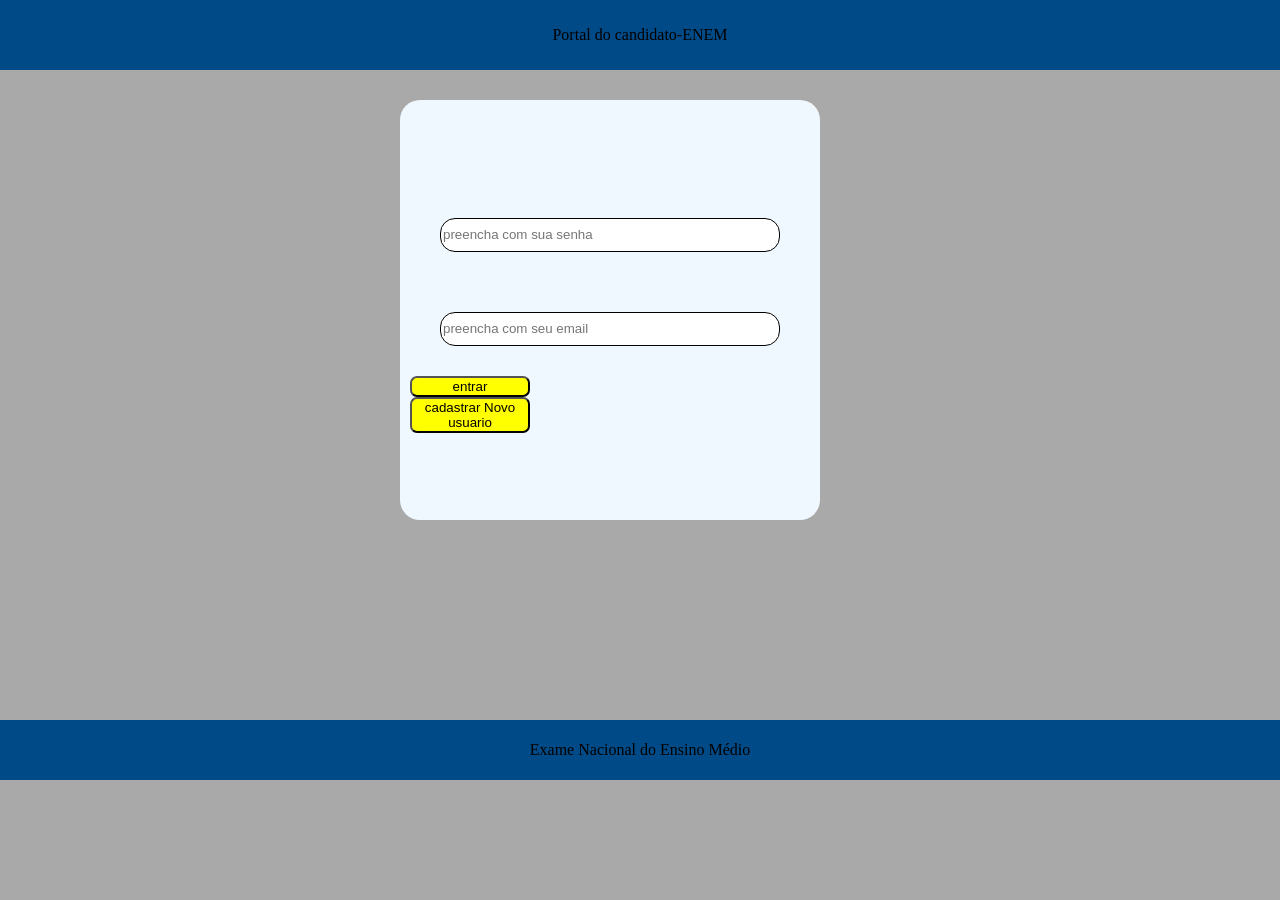
<file: prova/index.html>
<!DOCTYPE html>
<html lang="pt-br">
<head>
    <meta charset="UTF-8">
    <meta name="viewport" content="width=device-width, initial-scale=1.0">
    <link rel="stylesheet" href="style.css">
    <script defer src="script.js"></script>
    <title>enem</title>
</head>
<body>
    <header>Portal do candidato-ENEM</header>

    <main>
        <input type="email" name="email" id="email" placeholder="preencha com sua senha">

        <input type="password" name="senha" id="senha" placeholder="preencha com seu email">

        <button onclick="entrar()">entrar</button>

        <button onclick="cadastrar()">cadastrar Novo usuario</button>

    </main>

   
    <footer> Exame Nacional do Ensino Médio</footer>
    
</body>
</html>
</file>
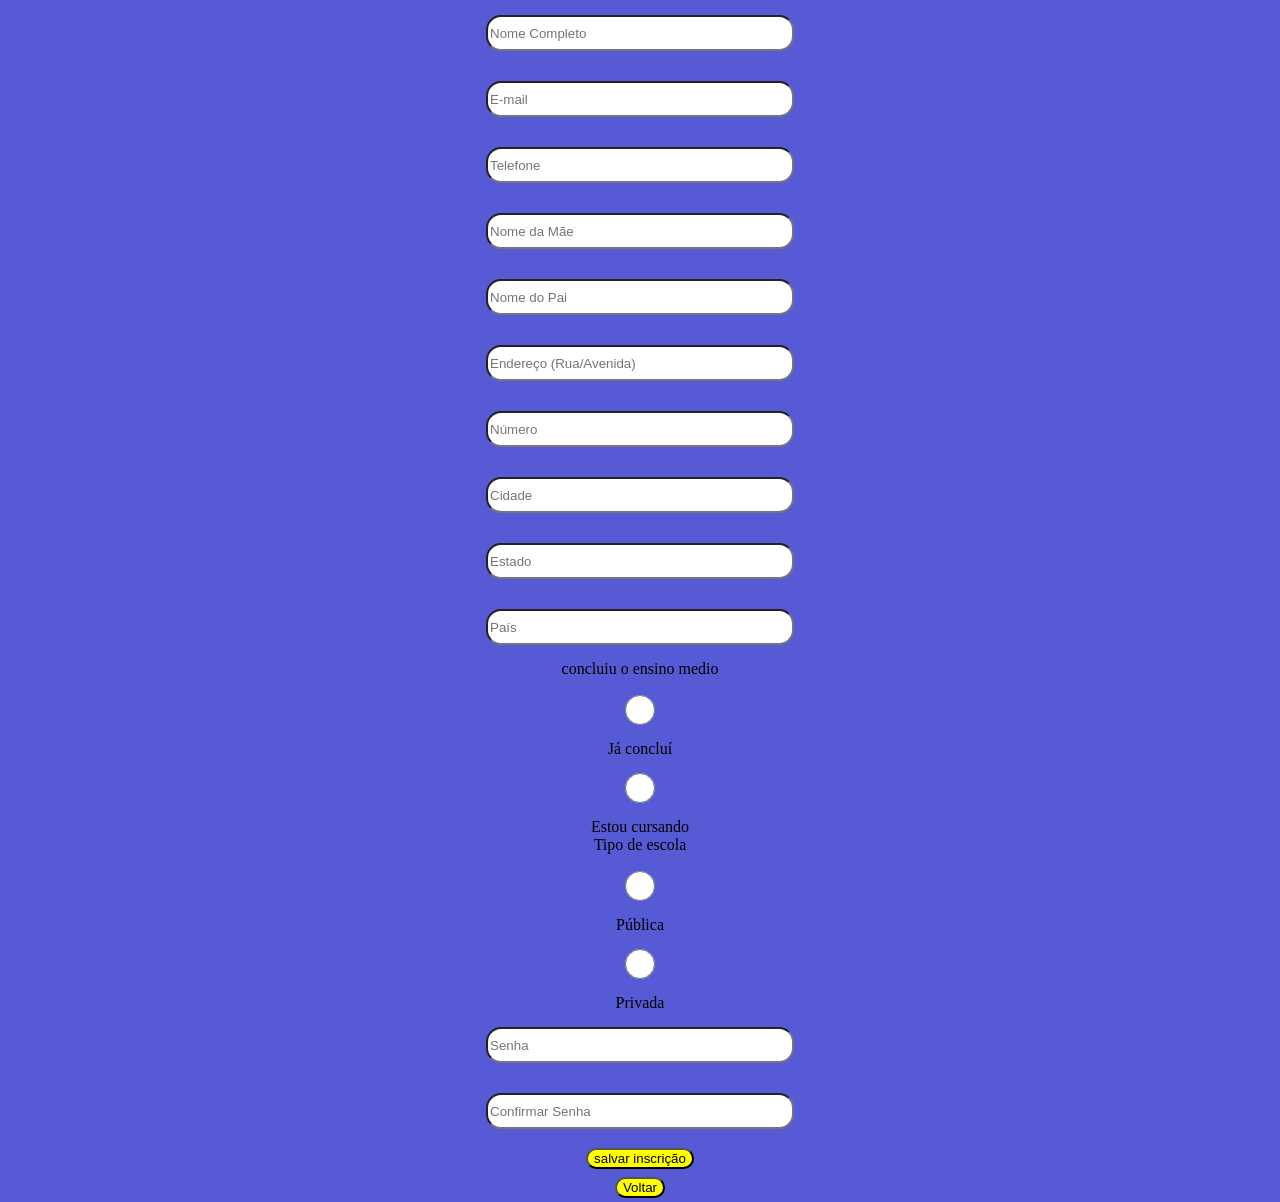
<file: prova/cadastro/cadastro.html>
<!DOCTYPE html>
<html lang="pt-br">
<head>
    <meta charset="UTF-8">
    <link rel="stylesheet" href="estilo.css">
    <meta name="viewport" content="width=device-width, initial-scale=1.0">
    <title>cadastro</title>
    <script src="codigo.js"></script>
</head>
<body>
    
        <form>

            <input type="text" name="nome" placeholder="Nome Completo">
        
 
            <input type="email" name="email" placeholder="E-mail">
        
      
            <input type="tel" name="telefone" placeholder="Telefone">
        
           
            <input type="text" name="nome_mae" placeholder="Nome da Mãe">
        
   
            <input type="text" name="nome_pai" placeholder="Nome do Pai">
        
    
            <input type="text" name="endereco" placeholder="Endereço (Rua/Avenida)">
        
            
            <input type="text" name="numero" placeholder="Número">
        
           
            <input type="text" name="cidade" placeholder="Cidade">
        
           
            <input type="text" name="estado" placeholder="Estado">
        
            <input type="text" name="pais" placeholder="País">
        
     <label for="situacao_em">concluiu o ensino medio</label>
            <input type="radio" name="situacao_em" value="concluido"> Já concluí
            <input type="radio" name="situacao_em" value="cursando"> Estou cursando
        
     <label for="tipo_escola">Tipo de escola</label>   
            <input type="radio" name="tipo_escola" value="publica"> Pública
            <input type="radio" name="tipo_escola" value="privada"> Privada
        
          
            <input type="password" name="senha" placeholder="Senha">
        
            <input type="password" name="confirmar_senha" placeholder="Confirmar Senha">

            <button onclick="salvar(event)">salvar inscrição</button>

            <button onclick="voltar()">Voltar</button>

            <p id="mensagem"></p>
        </form>

       
    
    
</body>
</html>
</file>
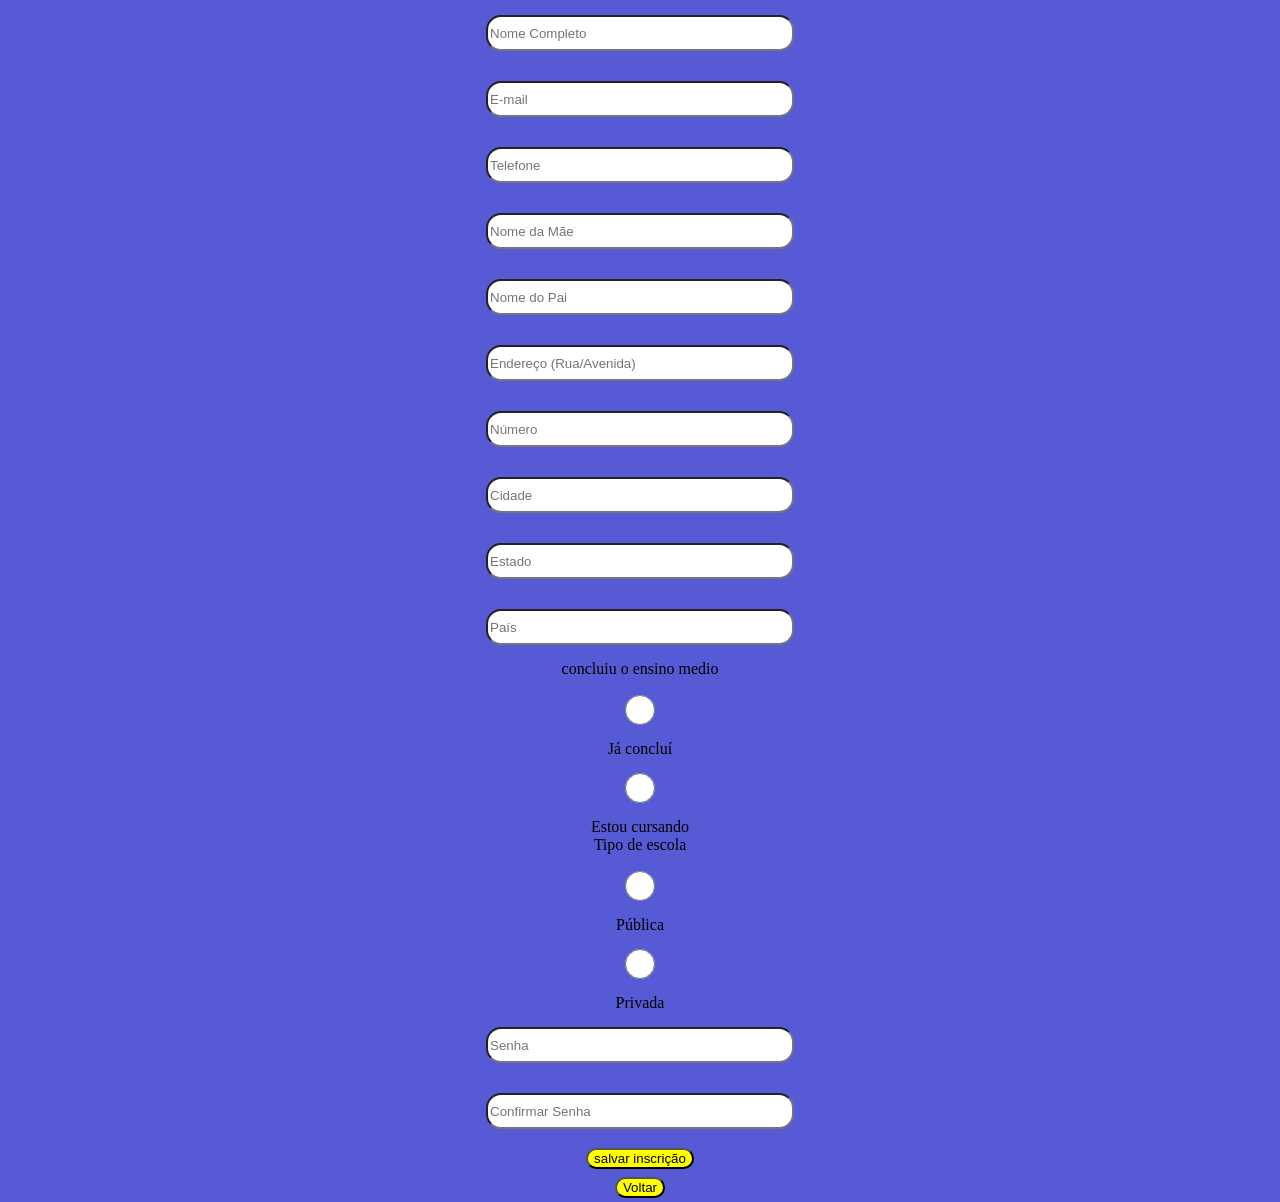
<file: prova_sergio/prova/cadastro/cadastro.html>
<!DOCTYPE html>
<html lang="pt-br">
<head>
    <meta charset="UTF-8">
    <link rel="stylesheet" href="estilo.css">
    <meta name="viewport" content="width=device-width, initial-scale=1.0">
    <title>cadastro</title>
    <script src="codigo.js"></script>
</head>
<body>
    
        <form>

            <input type="text" name="nome" id="preencher" placeholder="Nome Completo">
        
 
            <input type="email" name="email" id="preencher" placeholder="E-mail">
        
      
            <input type="tel" name="telefone"  id= "preencher" placeholder="Telefone">
        
           
            <input type="text" name="nome_mae"  id= "preencher" placeholder="Nome da Mãe">
        
   
            <input type="text" name="nome_pai" id = "preencher" placeholder="Nome do Pai">
        
    
            <input type="text" name="endereco" id="preencher" placeholder="Endereço (Rua/Avenida)">
        
            
            <input type="text" name="numero" id= "preencher" placeholder="Número">
        
           
            <input type="text" name="cidade" id= "preencher" placeholder="Cidade">
        
           
            <input type="text" name="estado" id= "preencher" placeholder="Estado">
        
            <input type="text" name="pais" id="preencher" placeholder="País">
        
     <label for="situacao_em">concluiu o ensino medio</label>
            <input type="radio" name="situacao_em" id= "preencher"value="concluido"> Já concluí
            <input type="radio" name="situacao_em"  id= "preencher"value="cursando"> Estou cursando
        
     <label for="tipo_escola">Tipo de escola</label>   
            <input type="radio" name="tipo_escola" id= "preencher"value="publica"> Pública
            <input type="radio" name="tipo_escola" id= "preencher"value="privada"> Privada
        
          
            <input type="password" name="senha" id="senha" placeholder="Senha">
        
            <input type="password" name="confirmar_senha"  id= "senha"placeholder="Confirmar Senha">

            <button onclick="salvar(event)">salvar inscrição</button>

            <button onclick="voltar()">Voltar</button>

            <p id="mensagem"></p>
        </form>

       
    
    
</body>
</html>
</file>
<file: prova/style.css>
*{
    margin:0;
}


header{display: flex;
        justify-content: center;
       align-items: center;
   height:70px;
    background-color:#004b87 ;
}

body{

    background-color: darkgray;
}

main{border-radius:20px;
   padding: 10px;
    background-color: aliceblue;
    display: flex;
    justify-content: center;
    flex-direction: column;
    height: 400px;
    width: 400px;
    margin:30px 300px 30px 400px;
}

main input{
    margin:30px;
    height: 30px;
    border-radius:15px;
    border:1px solid;
}

button{display: flex;
    width:120px;
    justify-content: center;
    border-radius: 7px;
    background-color: yellow;
}

footer{
    display: flex;
    justify-content: center;
    align-items: center;
    margin-top: 200px;
    height:60px;
    background-color: #004b87;
}
</file>
<file: prova/cadastro/estilo.css>
*{
    margin: 0cm;
}

body{
    background-color: rgb(86, 90, 212);
    }

form{
    display: flex;
    justify-content: center;
    align-items: center;
    flex-direction: column;
}

#mensagem{
    color: aliceblue;
}

form input{
    height: 30px;
    margin:15px;
    width:300px;
    border-radius: 15px;
}
label{
    margin-bottom: 2px;
}
button{
    border-radius: 15px;
    background-color: yellow;
    margin:4px;
}
</file>
<file: prova_sergio/prova/cadastro/estilo.css>
*{
    margin: 0cm;
}

body{
    background-color: rgb(86, 90, 212);
    }

form{
    display: flex;
    justify-content: center;
    align-items: center;
    flex-direction: column;
}

#mensagem{
    color: aliceblue;
}

form input{
    height: 30px;
    margin:15px;
    width:300px;
    border-radius: 15px;
}
label{
    margin-bottom: 2px;
}
button{
    border-radius: 15px;
    background-color: yellow;
    margin:4px;
}
</file>
